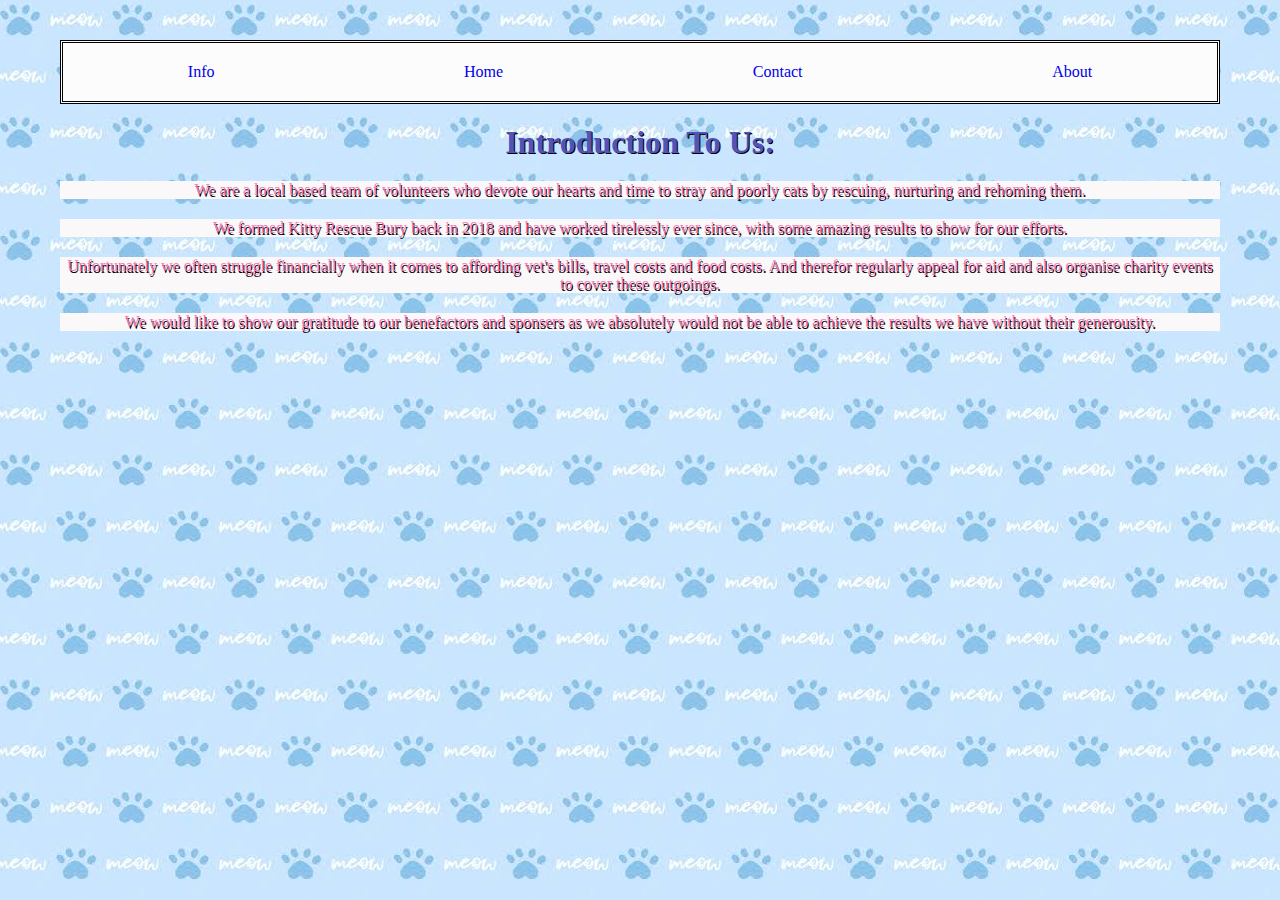
<file: index.html>
<!DOCTYPE html>
<html lang="en">
<head>
    <meta charset="UTF-8">
    <meta http-equiv="X-UA-Compatible" content="IE=edge">
    <meta name="viewport" content="width=device-width, initial-scale=1.0">
    <link rel="stylesheet" type="text/css" href="style.css">
    <title>Home : Kitty Rescue Bury: Index</title>
</head>
<body>
<div id="navbar"> 
    <a href="index.html">Info</a>
    <a href="home.html">Home</a>
    <a href="contact.html">Contact</a>
    <a href="about.html">About</a>
</div>

<h1>Introduction To Us:</h1>
<p>We are a local based team of volunteers who devote our hearts and time to stray and poorly cats by rescuing, nurturing and rehoming them. </p>
<p> We formed Kitty Rescue Bury back in 2018 and have worked tirelessly ever since, with some amazing results to show for our efforts. </p>
<p> Unfortunately we often struggle financially when it comes to affording vet's bills, travel costs and food costs. And therefor regularly appeal for aid and also organise charity events to cover these outgoings.<p>
<p> We would like to show our gratitude to our benefactors and sponsers as we absolutely would not be able to achieve the results we have without their generousity.</p>
</body>
</html>
</file>
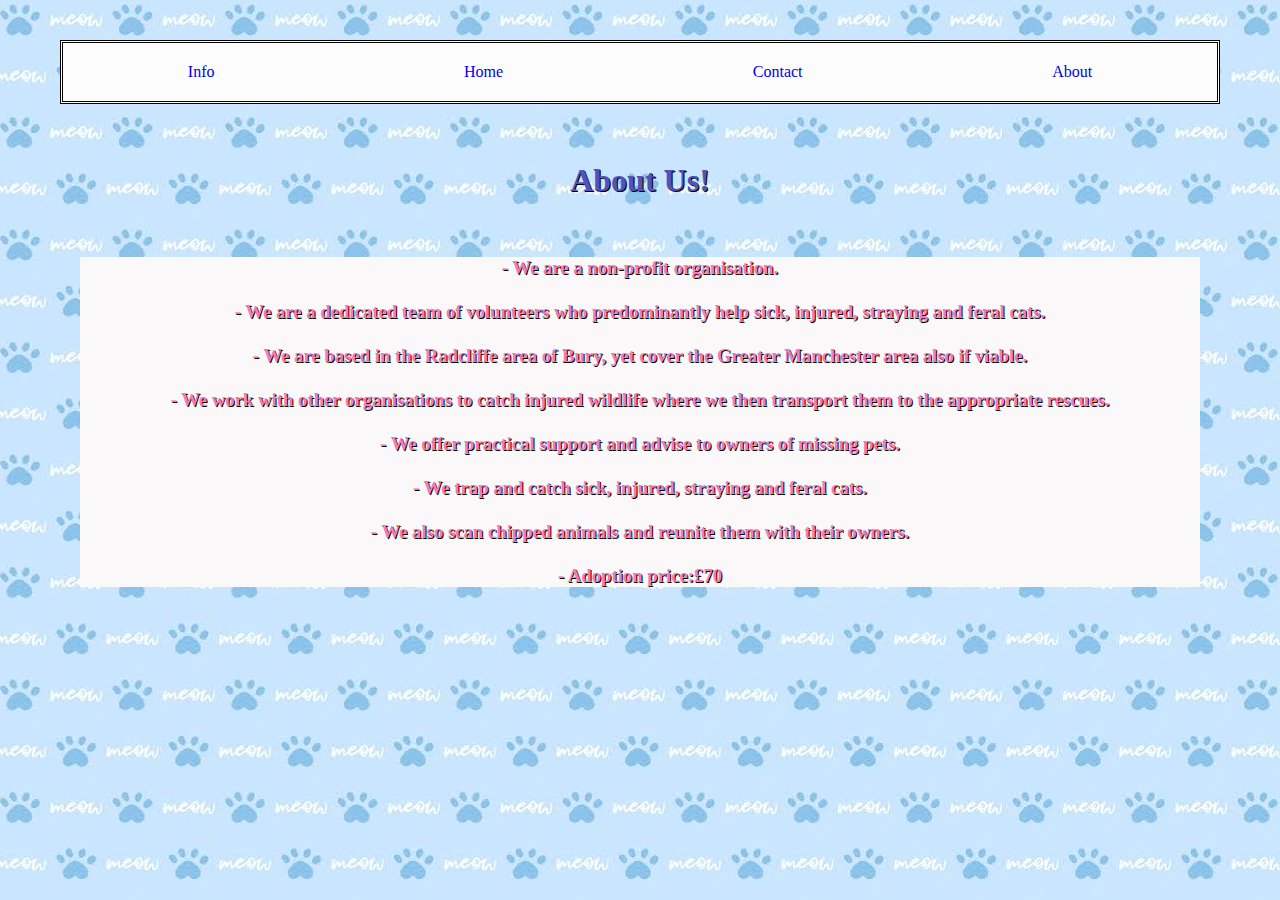
<file: about.html>
<!DOCTYPE html>
<html lang="en">
<head>
    <meta charset="UTF-8">
    <meta http-equiv="X-UA-Compatible" content="IE=edge">
    <meta name="viewport" content="width=device-width, initial-scale=1.0">
    <link rel="stylesheet" type="text/css" href="style.css">
    <title>Kitty Rescue Buury: About Us</title>
</head>
<body>
<div id="navbar"> 
    <a href="index.html">Info</a>
    <a href="home.html">Home</a>
    <a href="contact.html">Contact</a>
    <a href="about.html">About</a>
</div>

<div><br>
    <h1>About Us!</h1><br>

    <h3> -  We are a non-profit organisation.<br>
        <br>
        -  We are a dedicated team of volunteers who predominantly help sick, injured, straying and feral cats.<br>
        <br>
        -  We are based in the Radcliffe area of Bury, yet cover the Greater Manchester area also if viable. <br>
        <br>
        -  We work with other organisations to catch injured wildlife where we then transport them to the appropriate rescues.<br>
        <br>
        -  We offer practical support and advise to owners of missing pets.<br>
        <br>
        -  We trap and catch sick, injured, straying and feral cats.<br>
        <br>
        -  We also scan chipped animals and reunite them with their owners.<br>
        <br>
        -  Adoption price:£70
    </h3>
    <div>
</body>
</html>
</file>
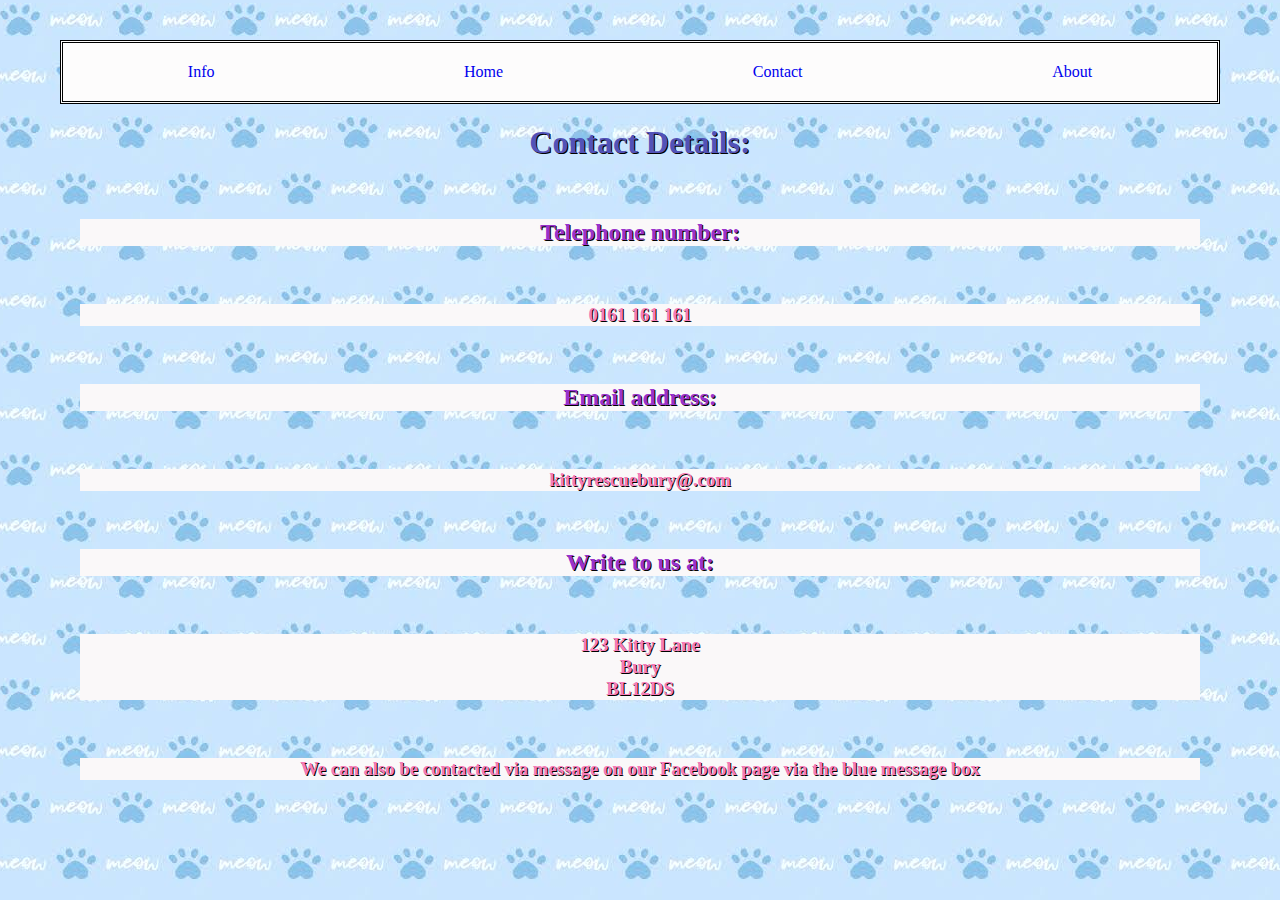
<file: contact.html>
<!DOCTYPE html>
<html lang="en">
<head>
    <meta charset="UTF-8">
    <meta http-equiv="X-UA-Compatible" content="IE=edge">
    <meta name="viewport" content="width=device-width, initial-scale=1.0">
    <link rel="stylesheet" type="text/css" href="style.css">
    <title>Kitty Rescue Bury: Contact Details</title>
</head>
<body> 
<div id="navbar"> 
  <a href="index.html">Info</a>
  <a href="home.html">Home</a>
  <a href="contact.html">Contact</a>
  <a href="about.html">About</a>
</div>

<div>
  <h1>Contact Details:</h1><br>
  <h2>Telephone number:</h2> <br><h3>0161 161 161</h3><br>
  <h2>Email address:</h2> <br><h3>kittyrescuebury@.com</h3><br>
  <h2>Write to us at: </h2><br><h3>123 Kitty Lane<br>Bury<br>BL12DS</h3><br>
  <h3>We can also be contacted via message on our Facebook page via the blue message box</h3>
</div>
</body>
</html>
</file>
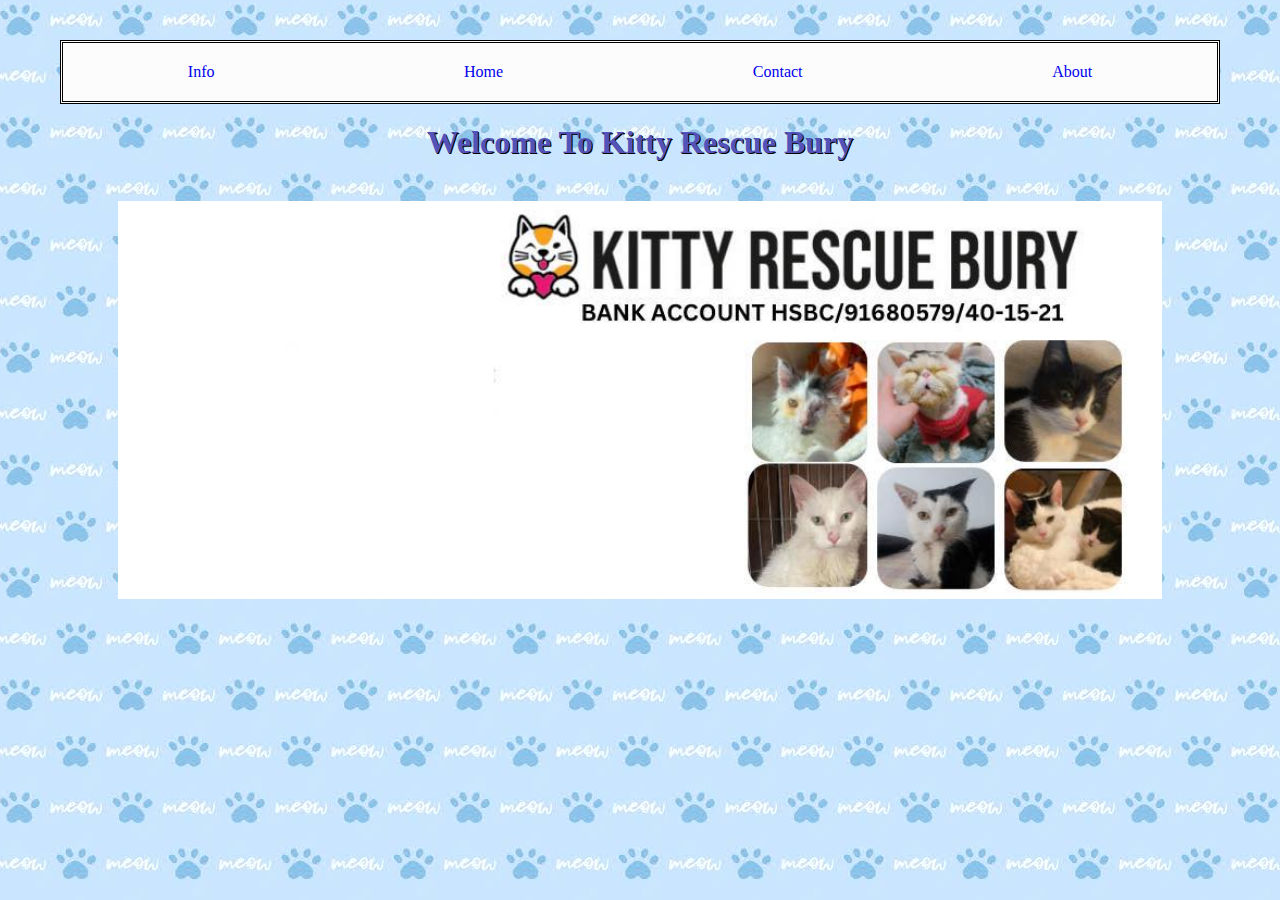
<file: home.html>
<!DOCTYPE html>
<html lang="en">
<head>
    <meta charset="UTF-8">
    <meta http-equiv="X-UA-Compatible" content="IE=edge">
    <meta name="viewport" content="width=device-width, initial-scale=1.0">
    <link rel="stylesheet" type="text/css" href="style.css">
    <title>Kitty Rescue Bury: Home Page</title>
</head>
<body>
<div id="navbar"> 
  <a href="index.html">Info</a>
  <a href="home.html">Home</a>
  <a href="contact.html">Contact</a>
  <a href="about.html">About</a>
</div>
  <div>
<h1>Welcome To Kitty Rescue Bury</h1>
  </div>
    <div>
      <img src="kittylogo.jpg" alt="Logo">
  <!-- webpage contents   -->
    </div>
</body>
</html>
</file>
<file: style.css>
* {
    box-sizing: border-box;
    margin: 20px;
}



body{
    font-family: fantasy;
    background-image:url(catpaws.jpg);
    text-align:center;
    }


p{
    background-color: rgb(250, 248, 249);
    color:rgb(245, 123, 184);
    text-shadow:black 1px 2px;
}

h1 {
    text-shadow: black 1px 1px;
    color:rgb(82, 82, 184);
    font-size: 65;

}

h3 {
    text-shadow: black 1px 1px;
    background-color: rgb(250, 248, 249);
    color:rgb(245, 123, 184);
}

h2 {
    text-shadow: black 1px 1px;
    background-color: rgb(250, 248, 249); 
    color:darkorchid;
}

/* 
.index{
    background-image:url(cats\ image.avif);
    background-size: cover;
    background-attachment: fixed ;
    background-repeat: no-repeat;
}

.about{
    background-image:url(kittylogo.jpg) ;
    background-size: cover;
    background-attachment: fixed ;
    background-repeat: no-repeat;
}

.ratings{
    background-image: url(kittylogo.jpg);
    background-size: cover;
    background-attachment: fixed ;
    background-repeat: no-repeat;
}

.bankdetails{
    background-image: url(kittylogo.jpg);
    background-size: cover;
    background-attachment: fixed ;
    background-repeat:no-repeat ;
}
.contact{
    background-image: url(cats\ image.htm);
    background-size: cover;
    background-attachment: fixed ;
    background-repeat: no-repeat;
}
.home{
    background-image: url(cats\ image.avif);
    background-size: cover;
    background-attachment: fixed;
    background-repeat: no-repeat;
} */

img{
    width: 90%;
}


#navbar{
    display: flex;
    justify-content: space-around;
    border-style:double;
    border-color: black;
    background-color: rgb(253, 252, 252);
}

#navbar a:hover{
    color:rgb(12, 235, 205);
}

#navbar a{
    text-decoration: none;
}
</file>
